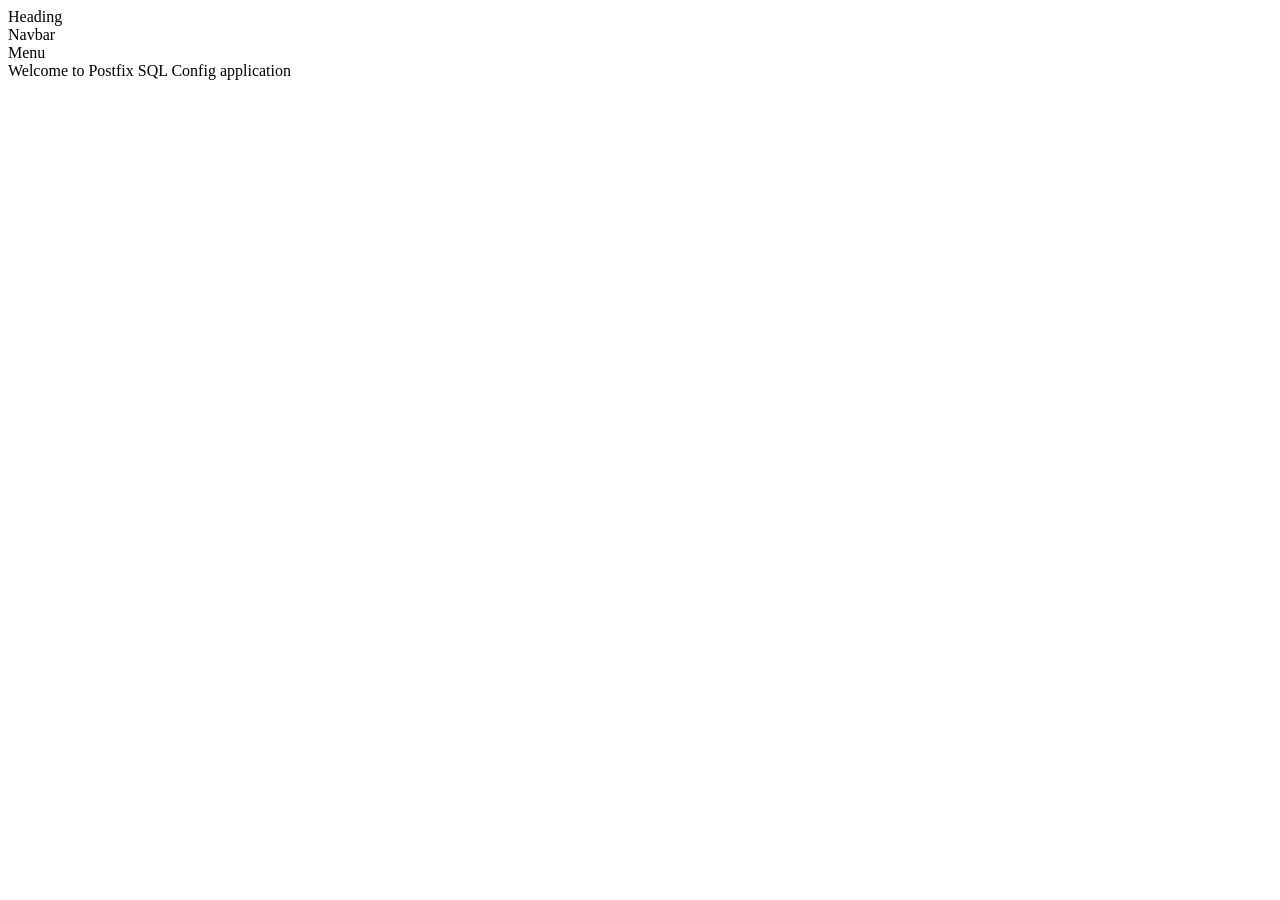
<file: src/main/resources/templates/index.html>
<!DOCTYPE html>
<html lang="en"
      xmlns:th="http://www.thymeleaf.org">
<head th:replace=" fragments/head :: head">
    <meta charset="UTF-8" />
    <title>Postfix SQL Config</title>
</head>
<body>
    <header>
        <div th:replace="fragments/header :: heading">Heading</div>
        <div th:replace="fragments/header :: nav">Navbar</div>
    </header>
    <div class="wrapper">
        <div th:replace="fragments/header :: menu">Menu</div>
        <div id="content" class="w-100">
            <div class="card">
                <div class="card-body">
                    Welcome to Postfix SQL Config application
                </div>
            </div>
        </div>
    </div>
</body>
</html>
</file>
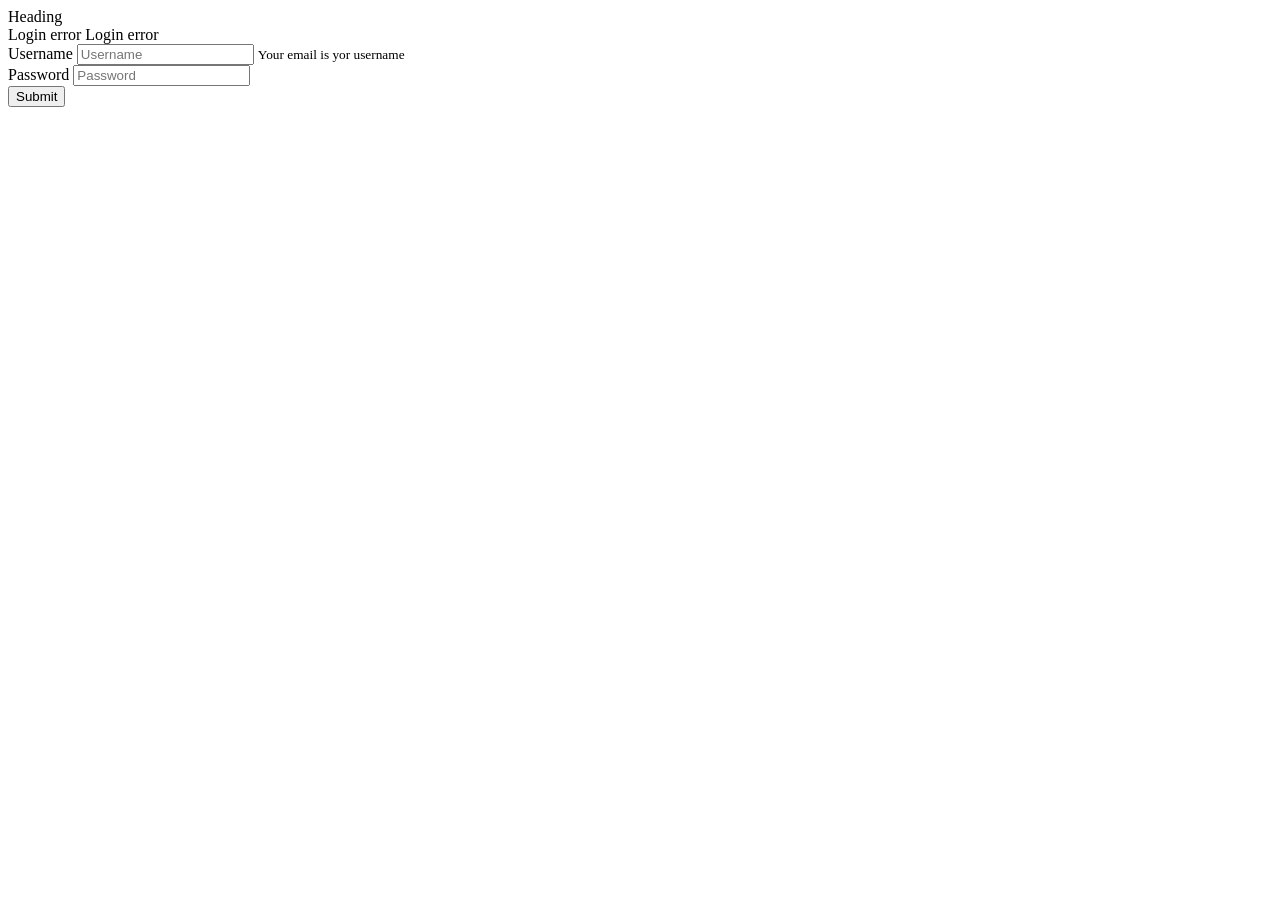
<file: src/main/resources/templates/login.html>
<!DOCTYPE html>
<html lang="en"
      xmlns:th="http://www.thymeleaf.org">
<head th:replace="fragments/head :: head">
    <meta charset="UTF-8" />
    <title>Login</title>
</head>
<body>
    <header>
        <div th:replace="fragments/header :: heading">Heading</div>
    </header>
    <div class="container mt-3">
        <div class="alert alert-danger" role="alert" th:if="${#httpServletRequest.getParameter('error')}">
            <span th:if="${#httpSession.getAttribute('SPRING_SECURITY_LAST_EXCEPTION')}" th:text="${#httpSession.getAttribute('SPRING_SECURITY_LAST_EXCEPTION')}">Login error</span>
            <span th:if="${#httpServletRequest.getAttribute('SPRING_SECURITY_LAST_EXCEPTION')}" th:text="${#httpServletRequest.getAttribute('SPRING_SECURITY_LAST_EXCEPTION')}">Login error</span>
        </div>
        <form action="/login" th:action="@{/login}" method="post">
            <div class="form-group">
                <label for="email">Username</label>
                <input type="text" class="form-control" id="email" aria-describedby="emailHelp" placeholder="Username" name="username" />
                <small id="emailHelp" class="form-text text-muted">Your email is yor username</small>
            </div>
            <div class="form-group">
                <label for="password">Password</label>
                <input type="password" class="form-control" id="password" placeholder="Password" name="password" />
            </div>
            <button type="submit" class="btn btn-primary">Submit</button>
        </form>
    </div>
</body>
</html>
</file>
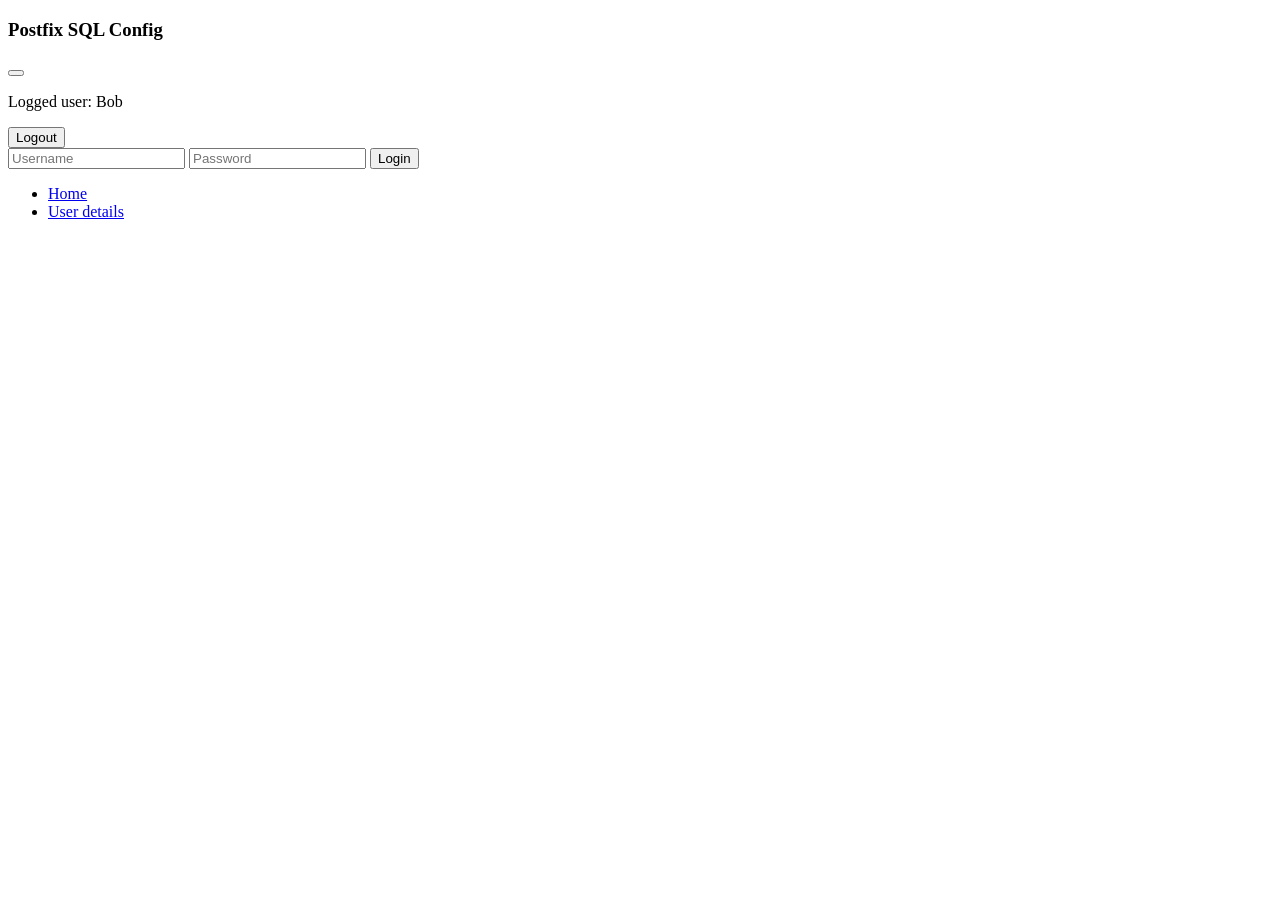
<file: src/main/resources/templates/fragments/header.html>
<!DOCTYPE html>
<html lang="en"
      xmlns:th="http://www.thymeleaf.org"
      xmlns:sec="http://www.thymeleaf.org/extras/spring-security">
<head>
    <meta charset="UTF-8" />
    <title>Postfix SQL Config</title>
</head>
<body>
    <div class="card" th:fragment="heading">
        <div class="card-body bg-info">
            <h3 class="card-title text-white text-center">Postfix SQL Config</h3>
        </div>
    </div>
    <nav class="navbar navbar-light bg-light" th:fragment="nav">
        <button class="navbar-toggler" type="button" data-toggle="collapse" data-target="#sidebar" aria-controls="sidebar" aria-expanded="false" aria-label="Toggle navigation">
            <span class="navbar-toggler-icon"></span>
        </button>
        <div class="d-inline-flex flex-row border border-success rounded bg-white" sec:authorize="isAuthenticated()">
            <p class="login-box align-middle text-success pl-1 pr-1 mr-1">
                Logged user: <span class="badge badge-success" sec:authentication="name">Bob</span>
            </p>
            <form class="form-inline mr-1" action="/logout" th:action="@{/logout}" method="post">
                <button class="btn btn-outline-success my-2 my-sm-0" type="submit">Logout</button>
            </form>
        </div>
        <form class="form-inline bg-white" sec:authorize="!isAuthenticated()" action="/login" th:action="@{/login}" method="post">
            <input class="form-control mr-sm-2" type="text" placeholder="Username" aria-label="Username" name="username"/>
            <input class="form-control mr-sm-2" type="password" placeholder="Password" aria-label="Password" name="password"/>
            <button class="btn btn-outline-success my-2 my-sm-0" type="submit">Login</button>
        </form>
    </nav>
    <div class="collapse" id="sidebar" th:fragment="menu">
        <ul class="list-unstyled components">
            <li class="active">
                <a class="menu-link btn btn-outline-info" href="/" th:href="@{/}">Home</a>
            </li>
            <li>
                <a class="menu-link btn btn-outline-info" href="/details" th:href="@{/details}">User details</a>
            </li>
        </ul>
    </div>
</body>
</html>
</file>
